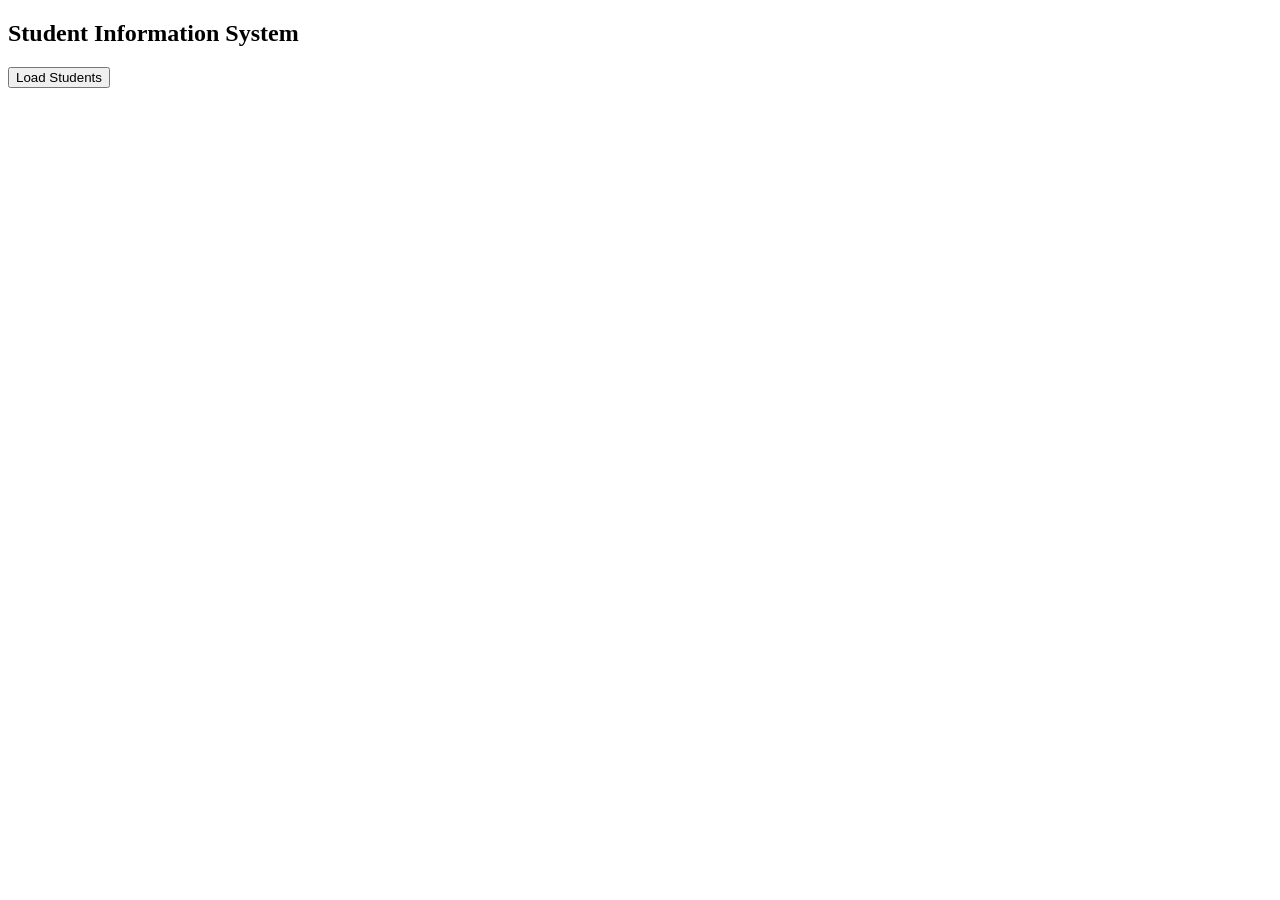
<file: index.html>
<!DOCTYPE html>
<html>
<head>
    <title>Student Info AJAX App</title>
    <script>
        function loadStudents() {
            var xhr = new XMLHttpRequest();

            xhr.open("GET", "students.php", true);

            xhr.onload = function () {
                if (this.status === 200) {

                    // Convert JSON to JS object
                    var students = JSON.parse(this.responseText);

                    var output = "<h3>Student List</h3>";

                    students.forEach(function(student) {
                        output += `
                            <div style="border:1px solid #ccc; padding:10px; margin:10px;">
                                <strong>Name:</strong> ${student.name} <br>
                                <strong>ID:</strong> ${student.id} <br>
                                <strong>Department:</strong> ${student.department} <br>
                                <strong>CGPA:</strong> ${student.cgpa}
                            </div>
                        `;
                    });

                    document.getElementById("result").innerHTML = output;
                }
            };

            xhr.send();
        }
    </script>
</head>

<body>

    <h2>Student Information System</h2>

    <button onclick="loadStudents()">Load Students</button>

    <div id="result" style="margin-top:20px;"></div>

</body>
</html>
</file>
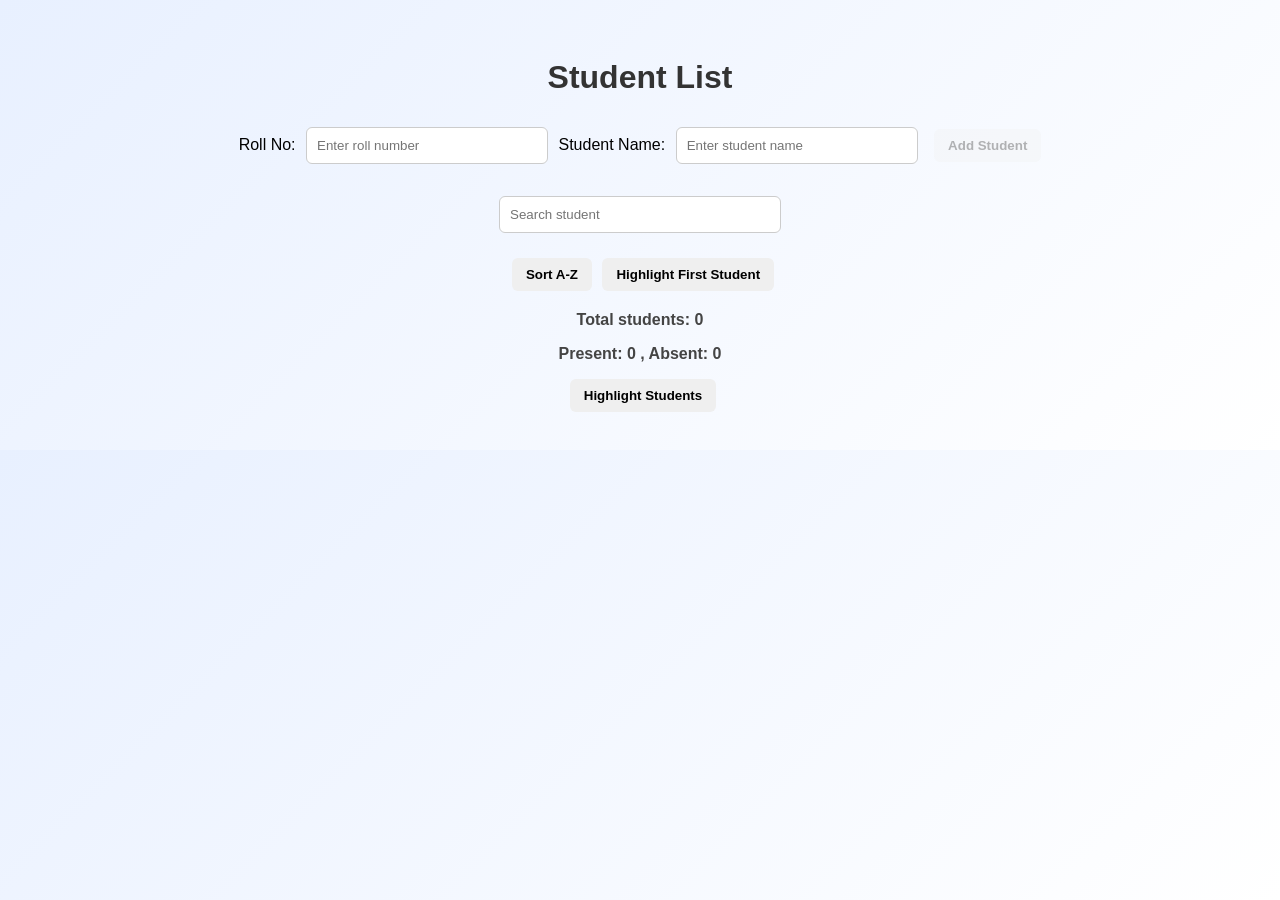
<file: dom.html>
<!DOCTYPE html>
<html lang="en">
<head>
    <meta charset="UTF-8">
    <title>Student List DOM Practice</title>
    <link rel="stylesheet" href="dom.css">
</head>

<body>

<h1>Student List</h1>

<!-- Student Form -->
<form id="student-form">

    <label for="student-roll">Roll No:</label>
    <input type="text" id="student-roll" placeholder="Enter roll number">

    <label for="student-name">Student Name:</label>
    <input type="text" id="student-name" placeholder="Enter student name">

    <button type="submit" id="add-btn" disabled>Add Student</button>

</form>

<!-- Search Student -->
<div style="text-align:center; margin-bottom:15px;">
    <input type="text" id="search-box" placeholder="Search student">
</div>

<!-- Control Buttons -->
<div style="text-align:center; margin-bottom:15px;">
    <button id="sort-btn">Sort A-Z</button>
    <button id="highlight-first">Highlight First Student</button>
</div>

<!-- Student List -->
<ul id="student-list">
    <!-- Students will appear here -->
</ul>

<!-- Student Count -->
<p id="student-count" style="text-align:center;">
    Total students: 0
</p>

<!-- Attendance Count -->
<p id="attendance-count" style="text-align:center;">
    Present: 0 , Absent: 0
</p>

<!-- Highlight Button (existing feature) -->
<div style="text-align:center; margin-top:15px;">
    <button id="highlight-btn">Highlight Students</button>
</div>

<!-- JS file -->
<script src="dom.js"></script>

</body>
</html>
</file>
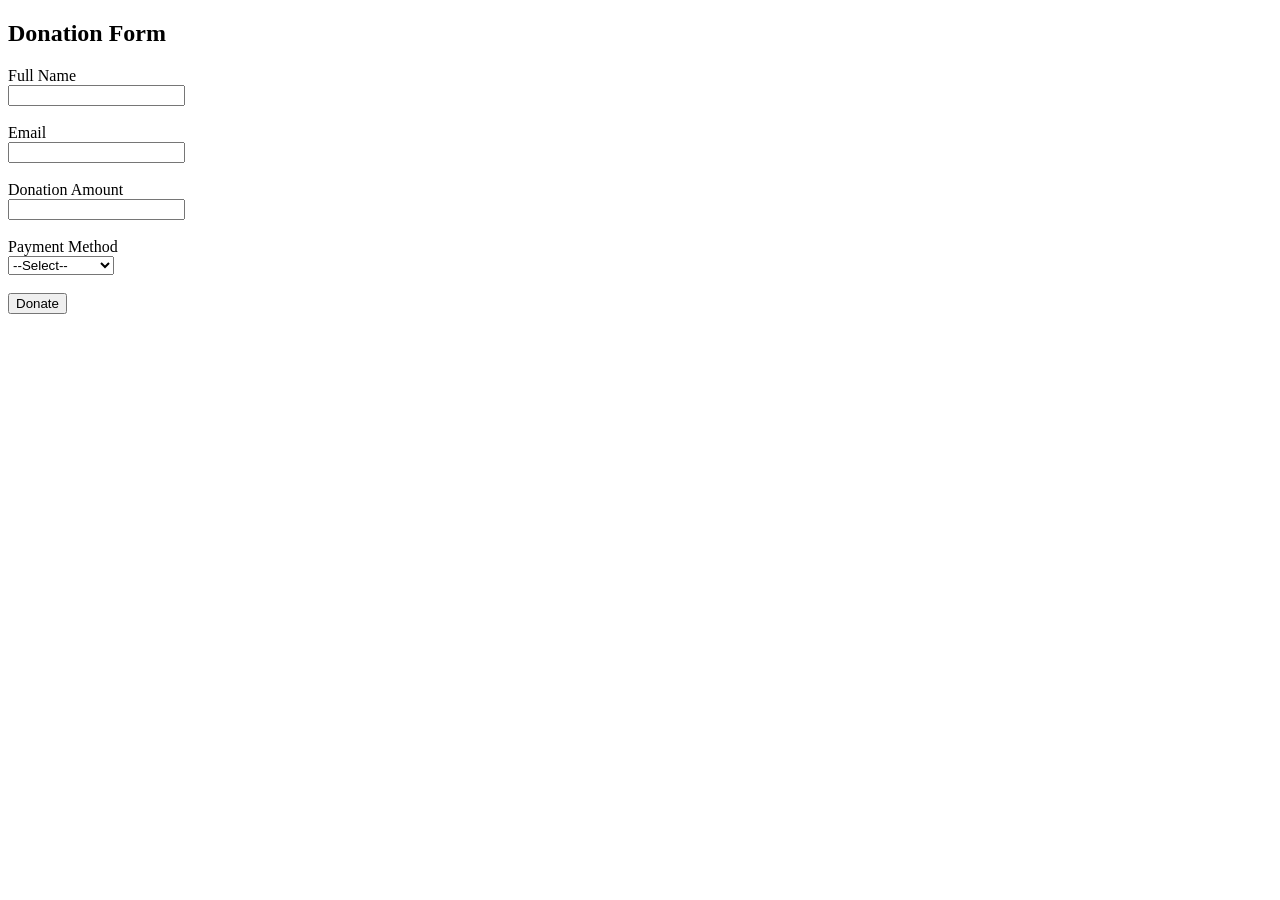
<file: First_Task.html>
<!DOCTYPE html>
<html lang="en">
<head>
    <meta charset="UTF-8">
    <title>Donation Form</title>
</head>
<body>

<h2>Donation Form</h2>

<form>

<label for="name">Full Name</label><br>
<input type="text" id="name" name="name" required><br><br>

<label for="email">Email</label><br>
<input type="email" id="email" name="email" required><br><br>

<label for="amount">Donation Amount</label> 
    <br>
<input type="number" id="amount" name="amount" min="1" required><br>
    <br>

<label for="method">Payment Method</label><br>
<select id="method" name="method" required>
    <option value="">--Select--</option>
    <option value="card">Credit Card</option>
    <option value="paypal">PayPal</option>
    <option value="Debit Card">Debit Card</option>
    <option value="bank">Bank Transfer</option>
</select><br><br>

<button type="submit">Donate</button>

</form>

</body>
    
</html>
</file>
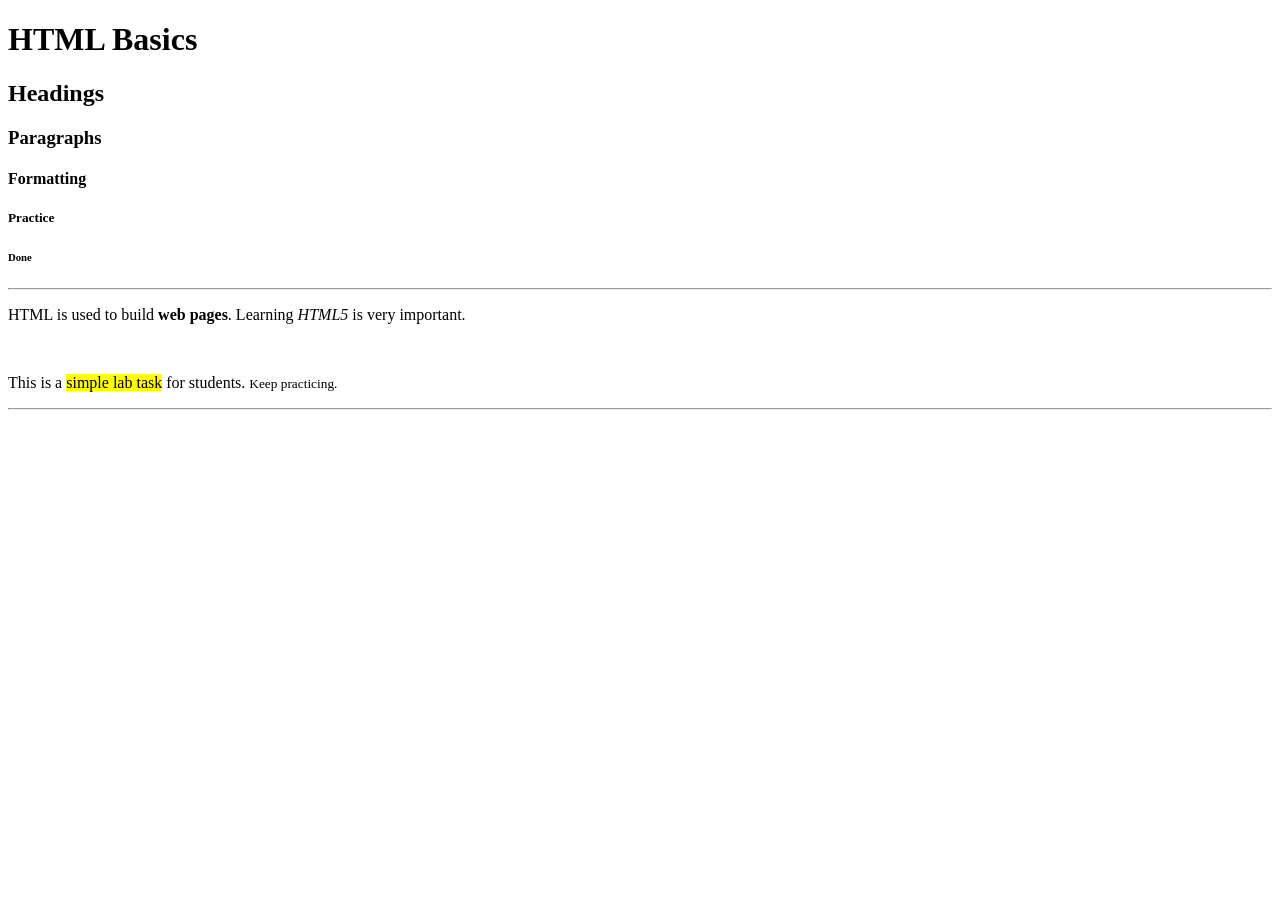
<file: Lab_Task-01.html>
<!DOCTYPE html>
<html lang="en">

<head>
    <meta charset="UTF-8">
    <meta name="description" content="Basic HTML Lab Task">
    <title>HTML Lab Task</title>
</head>

<body>

<h1>HTML Basics</h1>
<h2>Headings</h2>
<h3>Paragraphs</h3>
<h4>Formatting</h4>
<h5>Practice</h5>
<h6>Done</h6>

<hr>

<p>
HTML is used to build <strong>web pages</strong>.  
Learning <em>HTML5</em> is very important.
</p>

<br>

<p>
This is a <mark>simple lab task</mark> for students.  
<small>Keep practicing.</small>
</p>

<hr>

</body>
</html>
</file>
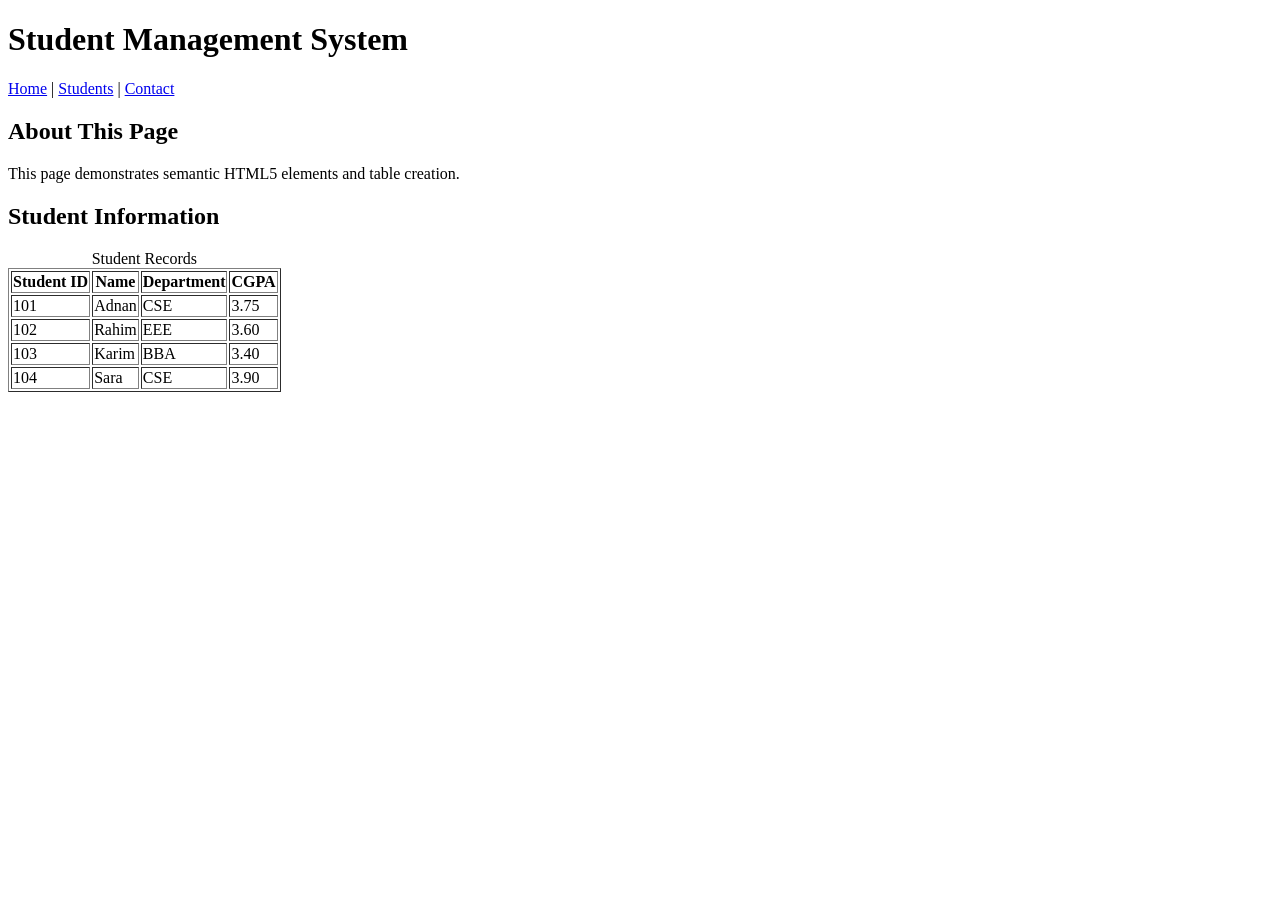
<file: Lab_Task-03.html>
<!DOCTYPE html>
<html lang="en">
<head>
    
    <meta charset="UTF-8">
    <title>Student Information</title>
</head>

<body>

<header>
    <h1>Student Management System</h1>
</header>

<nav>
    <a href="#">Home</a> |
    <a href="#">Students</a> |
    <a href="#">Contact</a>
</nav>

<main>

<section>
    <h2>About This Page</h2>
    <p>This page demonstrates semantic HTML5 elements and table creation.</p>
</section>

<section>
    <h2>Student Information</h2>

    <table border="1">
        <caption>Student Records</caption>

        <tr>
            <th scope="col">Student ID</th>
            <th scope="col">Name</th>
            <th scope="col">Department</th>
            <th scope="col">CGPA</th>
        </tr>

        <tr>
            <td>101</td>
            <td>Adnan</td>
            <td>CSE</td>
            <td>3.75</td>
        </tr>

        <tr>
            <td>102</td>
            <td>Rahim</td>
            <td>EEE</td>
            <td>3.60</td>
        </tr>

        <tr>
            <td>103</td>
            <td>Karim</td>
            <td>BBA</td>
            <td>3.40</td>
        </tr>

        <tr>
            <td>104</td>
            <td>Sara</td>
            <td>CSE</td>
            <td>3.90</td>
        </tr>

    </table>
</section>

</main>

<footer>

</footer>

</body>
</html>
</file>
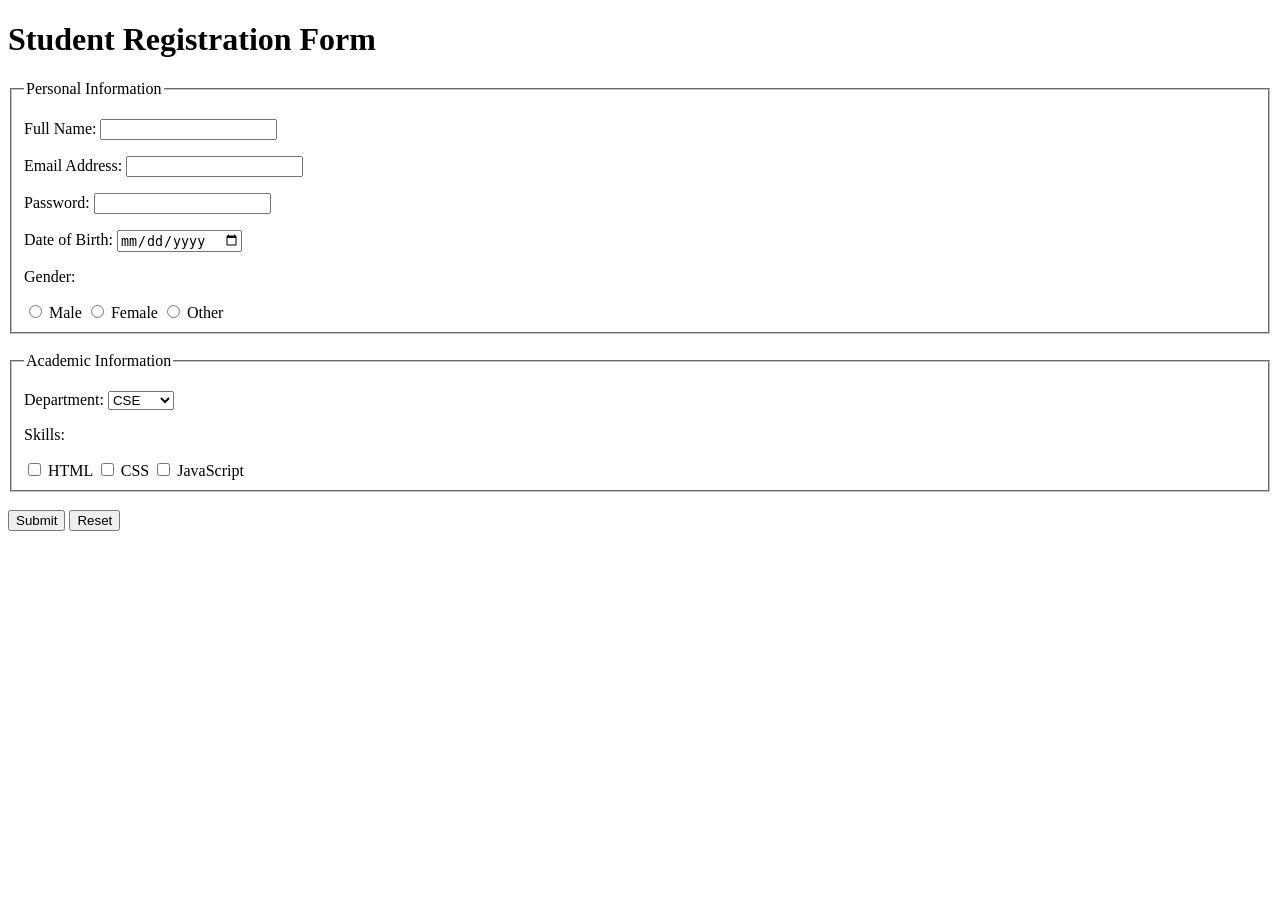
<file: Lab_Task-04.html>
<!DOCTYPE html>
<html lang="en">
<head>
    <meta charset="UTF-8">
    <title>Student Registration Form</title>
</head>

<body>

<h1>Student Registration Form</h1>

<form action="#" method="post">

    <!-- Personal Information -->
    <fieldset>
        <legend>Personal Information</legend>

        <p>
            <label for="fullname">Full Name:</label>
            <input type="text" id="fullname" name="fullname" required>
        </p>

        <p>
            <label for="email">Email Address:</label>
            <input type="email" id="email" name="email" required>
        </p>

        <p>
            <label for="password">Password:</label>
            <input type="password" id="password" name="password" required>
        </p>

        <p>
            <label for="dob">Date of Birth:</label>
            <input type="date" id="dob" name="dob">
        </p>

        <p>Gender:</p>
        
        <input type="radio" id="male" name="gender" value="Male">
        <label for="male">Male</label>

        <input type="radio" id="female" name="gender" value="Female">
        <label for="female">Female</label>

        <input type="radio" id="other" name="gender" value="Other">
        <label for="other">Other</label>

    </fieldset>

    <br>

    <!-- Academic Information -->
    <fieldset>
        <legend>Academic Information</legend>

        <p>
            <label for="department">Department:</label>
            <select id="department" name="department">
                <option value="CSE">CSE</option>
                <option value="EEE">EEE</option>
                <option value="BBA">BBA</option>
                <option value="ENG">English</option>
            </select>
        </p>

        <p>Skills:</p>

        <input type="checkbox" id="html" name="skills" value="HTML">
        <label for="html">HTML</label>

        <input type="checkbox" id="css" name="skills" value="CSS">
        <label for="css">CSS</label>

        <input type="checkbox" id="js" name="skills" value="JavaScript">
        <label for="js">JavaScript</label>

    </fieldset>

    <br>

    <!-- Form Controls -->
    <input type="submit" value="Submit">
    <input type="reset" value="Reset">

</form>

</body>
</html>
</file>
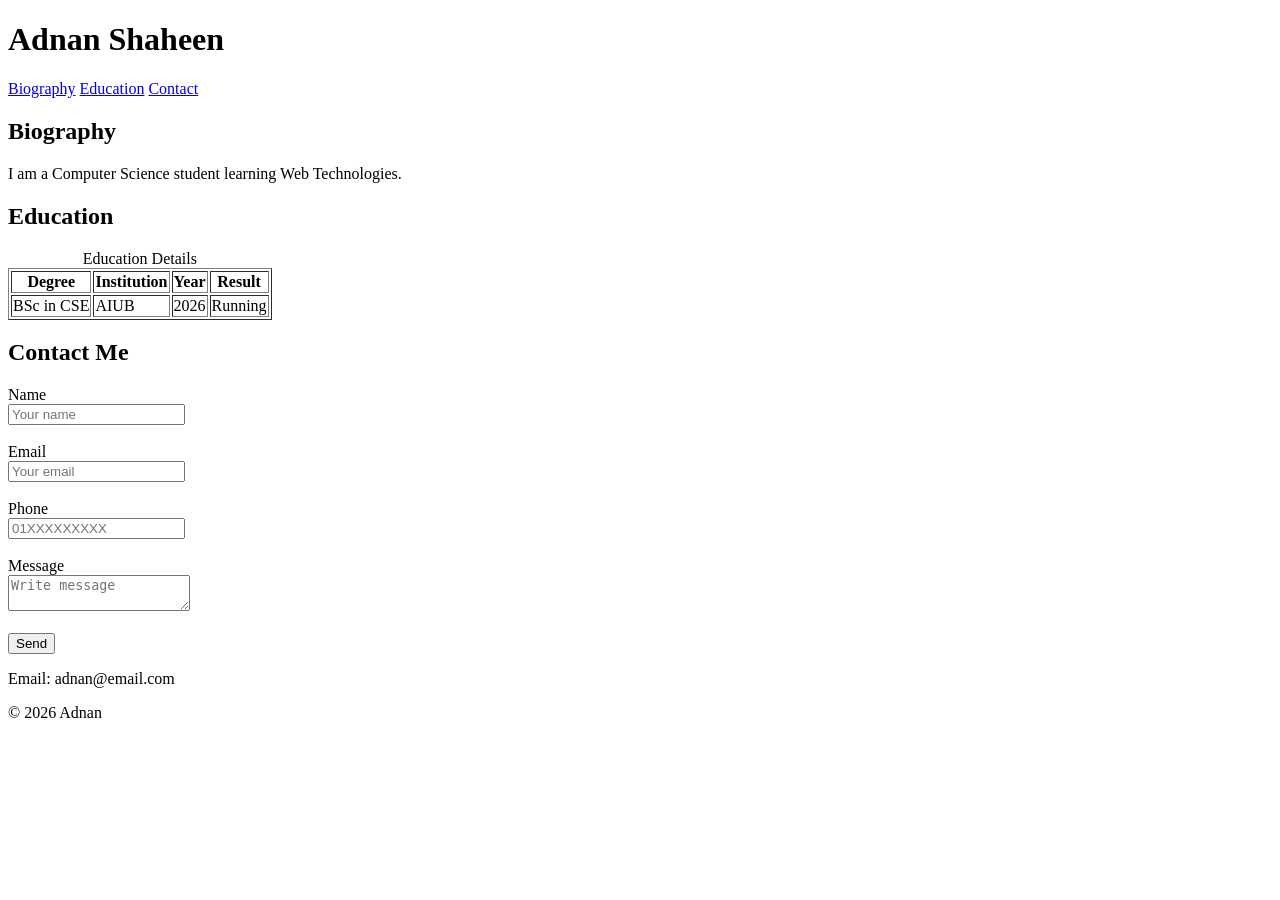
<file: Lab_Task-05.html>
<!DOCTYPE html>
<html lang="en">

<head>
    <meta charset="UTF-8">
    <meta name="description" content="Personal Academic Profile">
    <meta name="keywords" content="HTML5, profile, education, form">
    <meta name="author" content="Adnan">
    <title>Academic Profile</title>
</head>

<body>

<header>
    <h1>Adnan Shaheen</h1>

    <nav>
        <a href="#bio">Biography</a>
        <a href="#edu">Education</a>
        <a href="#contact">Contact</a>
    </nav>
</header>

<main>

<section id="bio">
    <h2>Biography</h2>
    <p>I am a Computer Science student learning Web Technologies.</p>
</section>

<section id="edu">
    <h2>Education</h2>

    <table border="1">
        <caption>Education Details</caption>

        <thead>
            <tr>
                <th>Degree</th>
                <th>Institution</th>
                <th>Year</th>
                <th>Result</th>
            </tr>
        </thead>

        <tbody>
            <tr>
                <td>BSc in CSE</td>
                <td>AIUB</td>
                <td>2026</td>
                <td>Running</td>
            </tr>
        </tbody>
    </table>
</section>

<section id="contact">
    <h2>Contact Me</h2>

    <form>

        <label for="name">Name</label><br>
        <input type="text" id="name" placeholder="Your name" required maxlength="30"><br><br>

        <label for="email">Email</label><br>
        <input type="email" id="email" placeholder="Your email" required><br><br>

        <label for="phone">Phone</label><br>
        <input type="tel" id="phone" placeholder="01XXXXXXXXX" pattern="[0-9]{11}"><br><br>

        <label for="msg">Message</label><br>
        <textarea id="msg" placeholder="Write message" required maxlength="200"></textarea><br><br>

        <button type="submit">Send</button>

    </form>
</section>

</main>

<footer>
    <p>Email: adnan@email.com</p>
    <p>© 2026 Adnan</p>
</footer>

</body>
</html>
</file>
<file: dom.css>
/* Page styling */
body {
    font-family: Arial, sans-serif;
    background: linear-gradient(135deg, #e8f0ff, #ffffff);
    padding: 30px;
}

/* Heading */
h1 {
    text-align: center;
    color: #333;
    margin-bottom: 25px;
}

/* Form styling */
form {
    margin-bottom: 20px;
    text-align: center;
}

/* Input fields */
input[type="text"] {
    padding: 10px;
    width: 220px;
    margin: 6px;
    border-radius: 6px;
    border: 1px solid #ccc;
    transition: 0.2s;
}

input[type="text"]:focus {
    outline: none;
    border-color: #4caf50;
    box-shadow: 0 0 5px rgba(76,175,80,0.3);
}

/* Buttons */
button {
    padding: 9px 14px;
    border-radius: 6px;
    border: none;
    margin-left: 6px;
    cursor: pointer;
    font-weight: bold;
    transition: 0.25s;
}

/* Button hover animation */
button:hover {
    transform: scale(1.05);
}

/* Student list */
#student-list {
    list-style: none;
    padding: 0;
    max-width: 520px;
    margin: 20px auto;
}

/* Student card */
.student-item {
    background: white;
    padding: 12px 15px;
    margin-bottom: 10px;
    display: flex;
    align-items: center;
    border-radius: 8px;
    border: 1px solid #ddd;
    box-shadow: 0 3px 8px rgba(0,0,0,0.08);
    transition: 0.2s;
}

/* Hover effect */
.student-item:hover {
    transform: translateY(-2px);
    box-shadow: 0 6px 14px rgba(0,0,0,0.12);
}

/* Name and roll */
.student-item span {
    flex: 1;
    font-weight: 500;
}

/* Edit button */
.btn-edit {
    background-color: #4caf50;
    color: white;
}

.btn-edit:hover {
    background-color: #3fa344;
}

/* Delete button */
.btn-delete {
    background-color: #f44336;
    color: white;
}

.btn-delete:hover {
    background-color: #d9372c;
}

/* Highlight style */
.highlight {
    background-color: #fff59d;
}

/* Present student */
.present {
    background-color: #d4f8d4;
}

/* Highlight first student */
.top-student {
    border: 3px solid #2196f3;
}

/* Search box */
#search-box {
    padding: 10px;
    width: 260px;
    border-radius: 6px;
    border: 1px solid #ccc;
    margin-bottom: 10px;
}

/* Counters */
#student-count,
#attendance-count {
    text-align: center;
    font-weight: bold;
    margin-top: 12px;
    color: #444;
}
</file>
